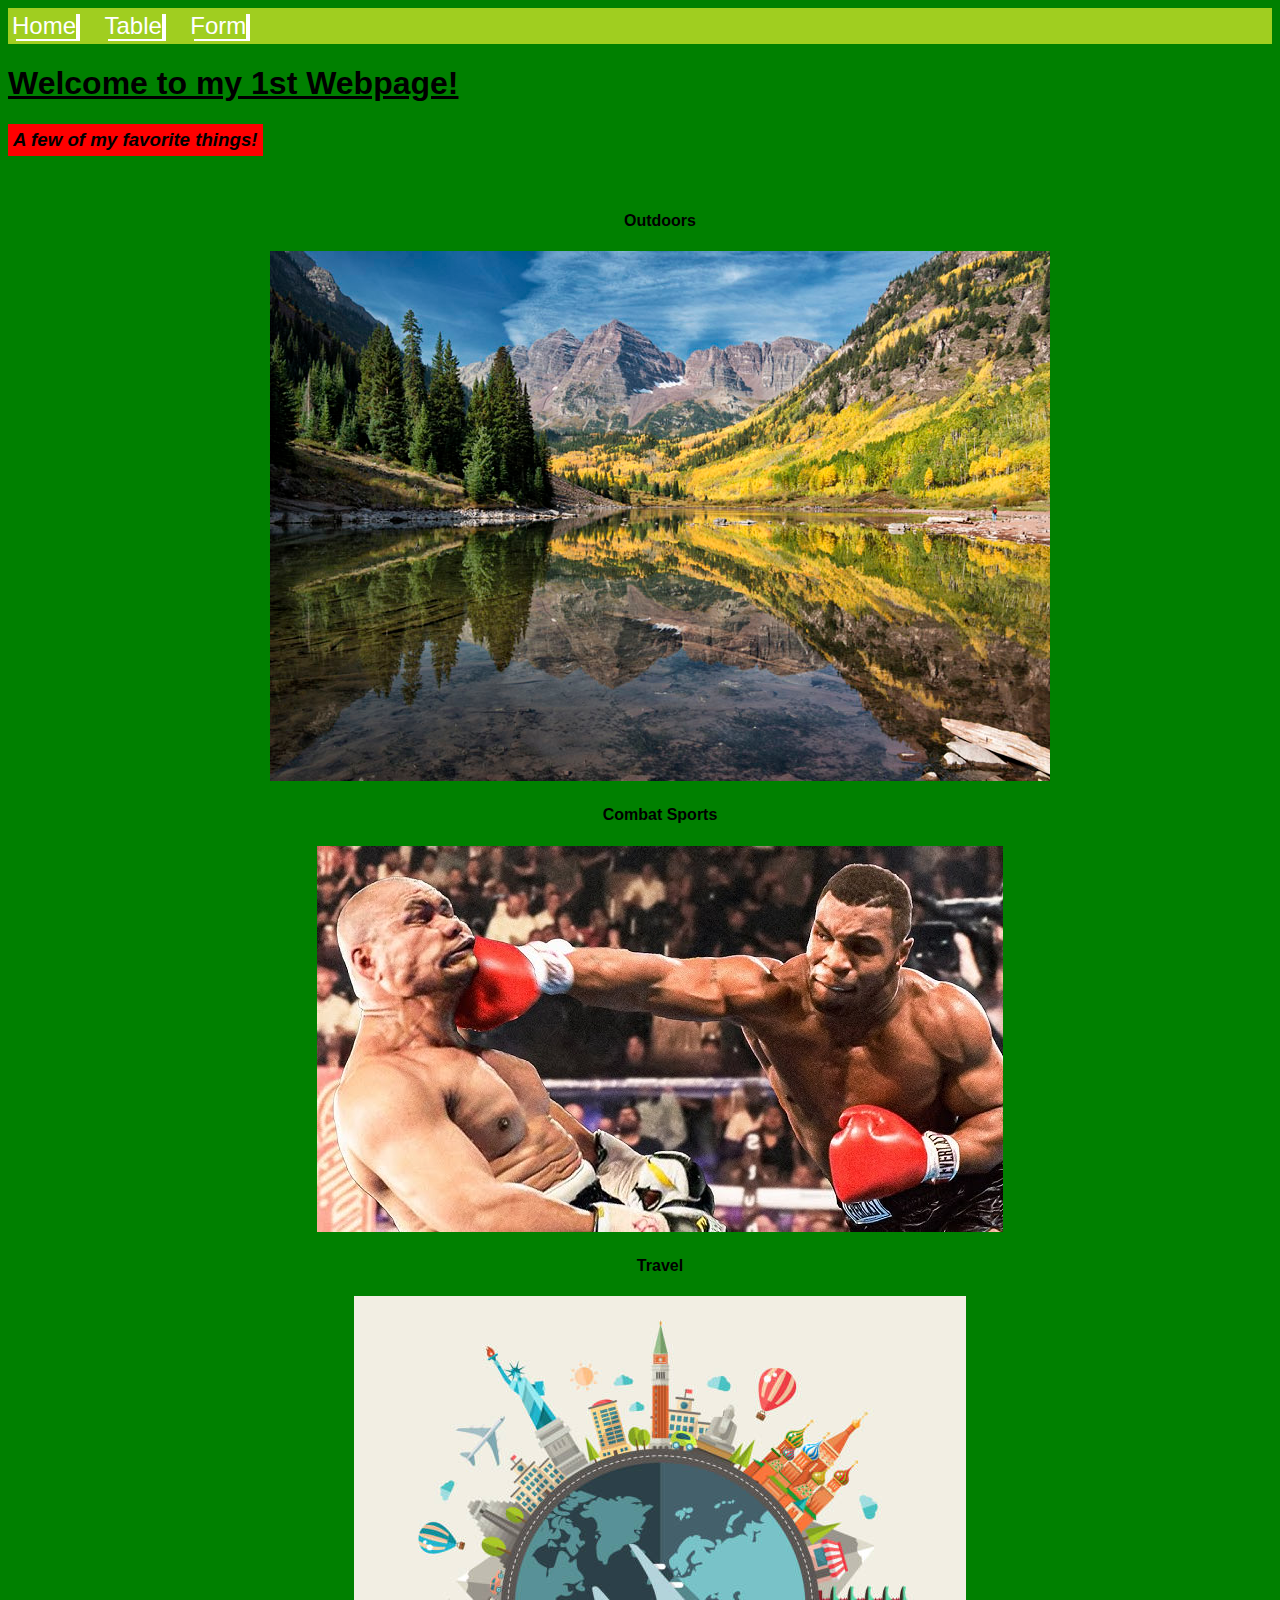
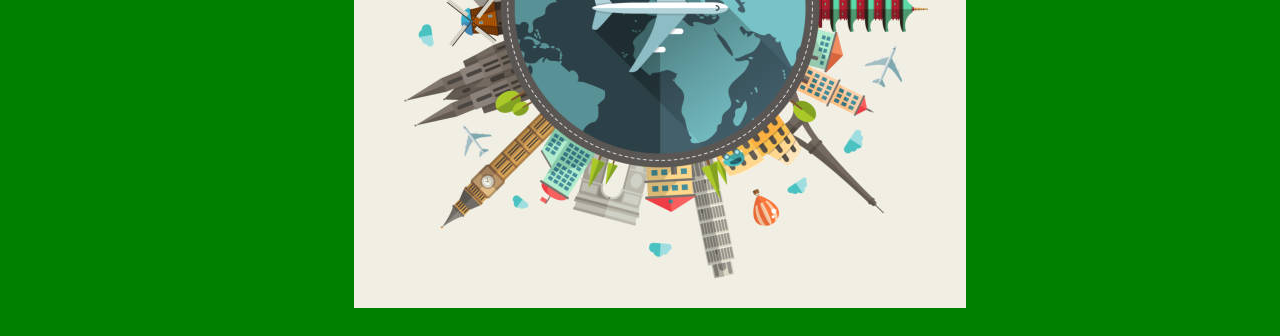
<file: index.html>
<!DOCTYPE html>
<html lang="en">
<head>
    <title>Week 2 CSS</title>
    <meta charset="UTF-8">
    <meta name="viewport" content="width=device-width, initial-scale=1.0">
    <link rel="stylesheet" href="./styles.css"/>
</head>
<body>
    <!--
    Create a homepage named index.html
    1. At least 3 pages with links to navigate between all pages present on each page.
    2. 2 different size headers
    3. a list 
    4. 3 images
    5. a table
    6. a form. -->
   
    <!--div tag creates a box and I used "a ref" to navigate the location of the html.
    "./" Helped me fill in for the other html pages.-->

    <div class="divbar">
        <a href="./index.html">Home</a>
        <a href="./table.html">Table</a>
        <a href="./form.html">Form</a>
    </div>
    <!--h1 for the biggest header of the page-->
        <h1>Welcome to my 1st Webpage!</h1>

        <h3>A few of my favorite things!</h3>
        <!-- ul is an UNORDERED list -->
         <!-- The images have to be in the same workspace -->
         <ul id="FavoriteThings">
            <li>
                <h4>Outdoors</h4>
                <img src="Images/Outdoors.jpg"></img>
            </li>
            <li>
                <h4>Combat Sports</h4>
                <img src="Images/Boxing.jpg"></img>
            </li>    
            <li><h4>Travel</h4>
                <img src="Images/World Travel.jpg"></img>
            </li>
        </ul>
    
</body>
</html>
</file>
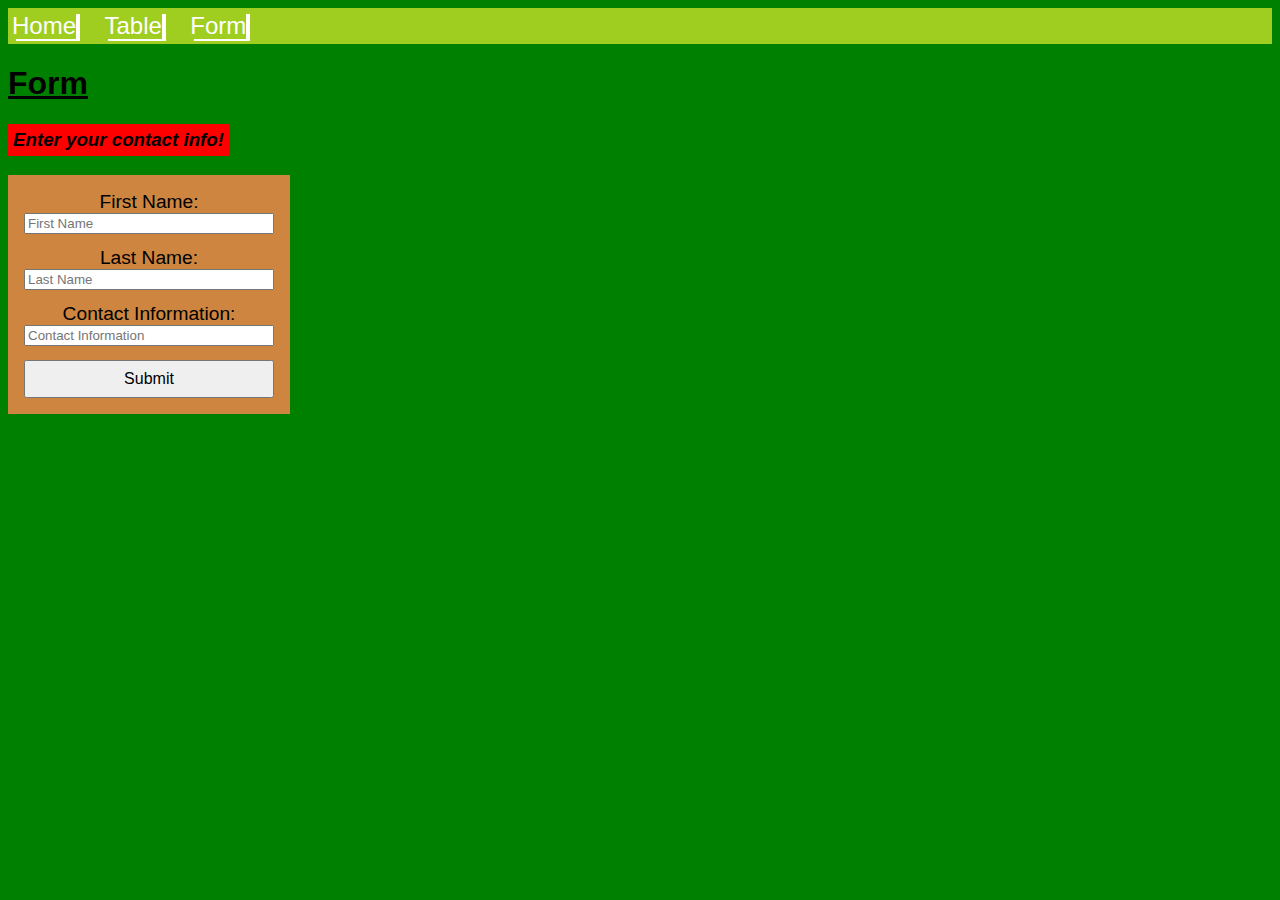
<file: form.html>
<!DOCTYPE html>
<html lang="en">
<head>
    <meta charset="UTF-8">
    <meta name="viewport" content="width=device-width, initial-scale=1.0">
    <title>Week 2</title>
    <link rel="stylesheet" href="./styles.css"/>
</head>
<body>
    <div class="divbar">
        <a href="./index.html">Home</a>
        <a href="./table.html">Table</a>
        <a href="./form.html">Form</a>
    </div>

    <h1>Form</h1>

    <h3>Enter your contact info!</h3>
    <!-- Forms allow us users to input text, check boxes, press buttons, etc. -->
    <form>
        <!-- label tag is placed ahead of the input textbox and in bold -->
        <label>First Name:</label>
       <input type="text" name="firstname" placeholder="First Name">
       
       <label>Last Name:</label>
       <input type="text" name="lastname" placeholder="Last Name">
       
       <label>Contact Information:</label>
       <input type="text" name="contact" placeholder="Contact Information">
       
       <button type="submit">Submit</button>
       <!--After putting a fake contact, the submit button will make the contact info appear on the URL-->
    </form>
</body>
</html>
</file>
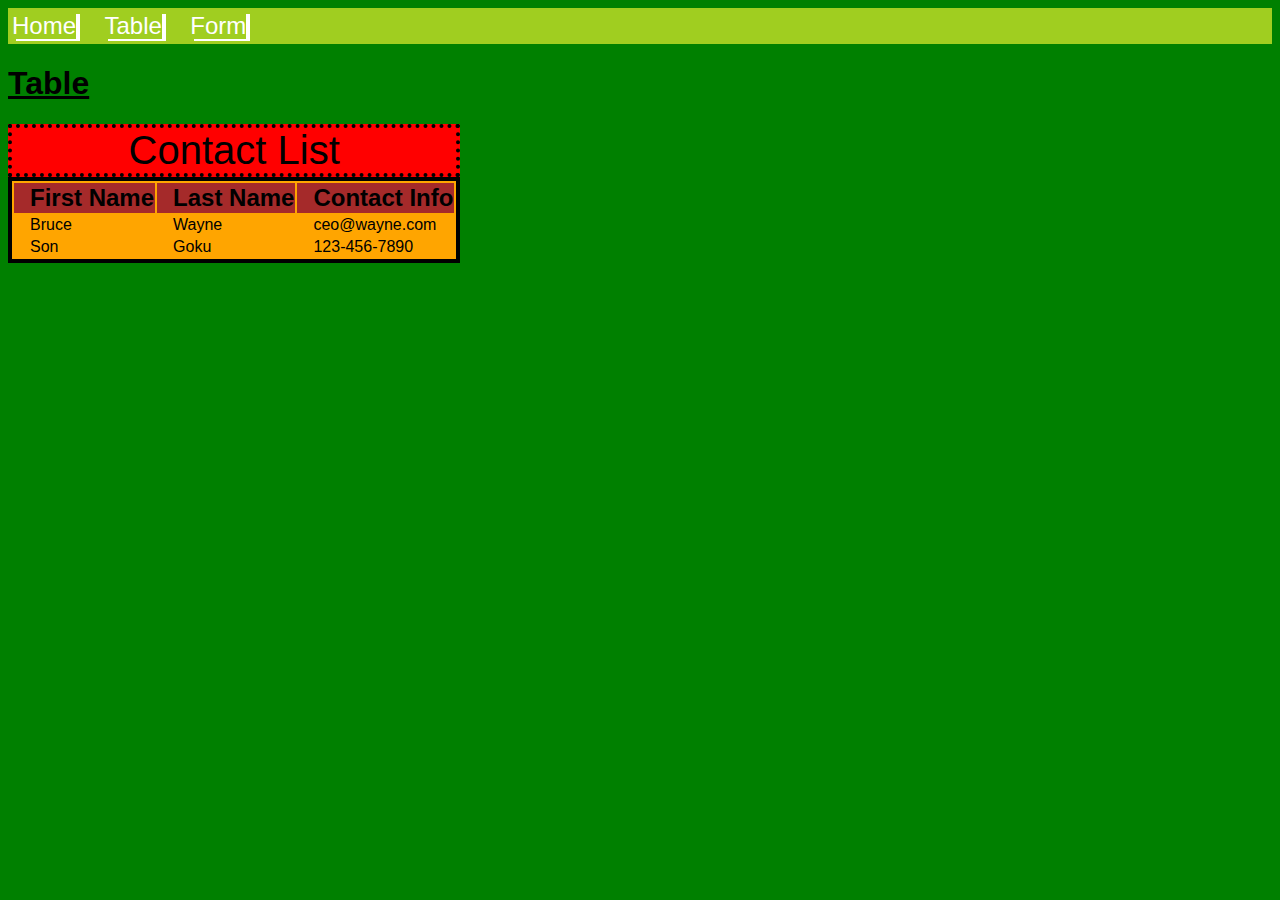
<file: table.html>
<!DOCTYPE html>
<html lang="en">
<head>
    <meta charset="UTF-8">
    <meta name="viewport" content="width=device-width, initial-scale=1.0">
    <title>Week 2</title>
    <link rel="stylesheet" href="./styles.css"/>
</head>
<body>
    <!-- Copied and pasted the div box to this page -->
    <div class="divbar">
        <a href="./index.html">Home</a>
        <a href="./table.html">Table</a>
        <a href="./form.html">Form</a>
    </div>

    <h1>Table</h1>

    <!-- "th" tag is the header of the first table row.
     "td" tag is data underneath the first row -->
    <table>
        <caption>
            Contact List
        </caption>
        <tr>
            <th>First Name</th>
            <th>Last Name</th>
            <th>Contact Info</th>
        </tr>
        <tr>
            <td>Bruce</td>
            <td>Wayne</td>
            <td>ceo@wayne.com</td>
        </tr>
        <tr>
            <td>Son</td>
            <td>Goku</td>
            <td>123-456-7890</td>
        </tr>
    </table>
</body>
</html>
</file>
<file: styles.css>
body {
    background-color: green;
    font-family: Arial, Helvetica, sans-serif;
}
/* --ELEMENTS-- */
h1 {
    text-decoration: underline;
}
h3 {
    font-style: italic;
    background-color: red;
    width: max-content;
    padding: 5px;
}
/* --DIV-- */
.divbar {
    background-color: rgba(212, 231, 43, 0.753);
    padding: 0.25em;
}
.divbar a {
    color: white;
    text-decoration: none;
    margin-right: 1em;
    font-size: 24px;
    box-shadow: 4px 2px white;
}

.divbar a:hover {
    color: blueviolet;
}

.divbar a:active {
    background-color: aqua;
    border-radius: 60%;
}

/* IMAGE LIST INDEX */

#FavoriteThings {
    display: inline-flex;
    justify-content: space-around;
    flex-wrap: wrap;
}

#FavoriteThings li {
    text-align: center;
    list-style-type: none;
}

/* TABLE */

table {
    background-color: orange;
    border: 4px solid black;
}

table caption {
    font-size: 40px;
    font-weight: 200;
    border: 4px dotted black;
    background-color: red;
}

th {
    background-color: brown;
    font-size: 24px;
}

tr {
    text-indent: 15px;
}

/* FORM */

form {
    display: flex;
    flex-direction: column;
    max-width: 250px;
    background-color: peru;
    padding: 1em;
}

form label {
    font-weight: 300;
    font-size: larger;
    align-self: center;
}

form input {
    margin-bottom: 1em;
}

form button {
    padding: 8px;
    font-size: 16px;
}
</file>
